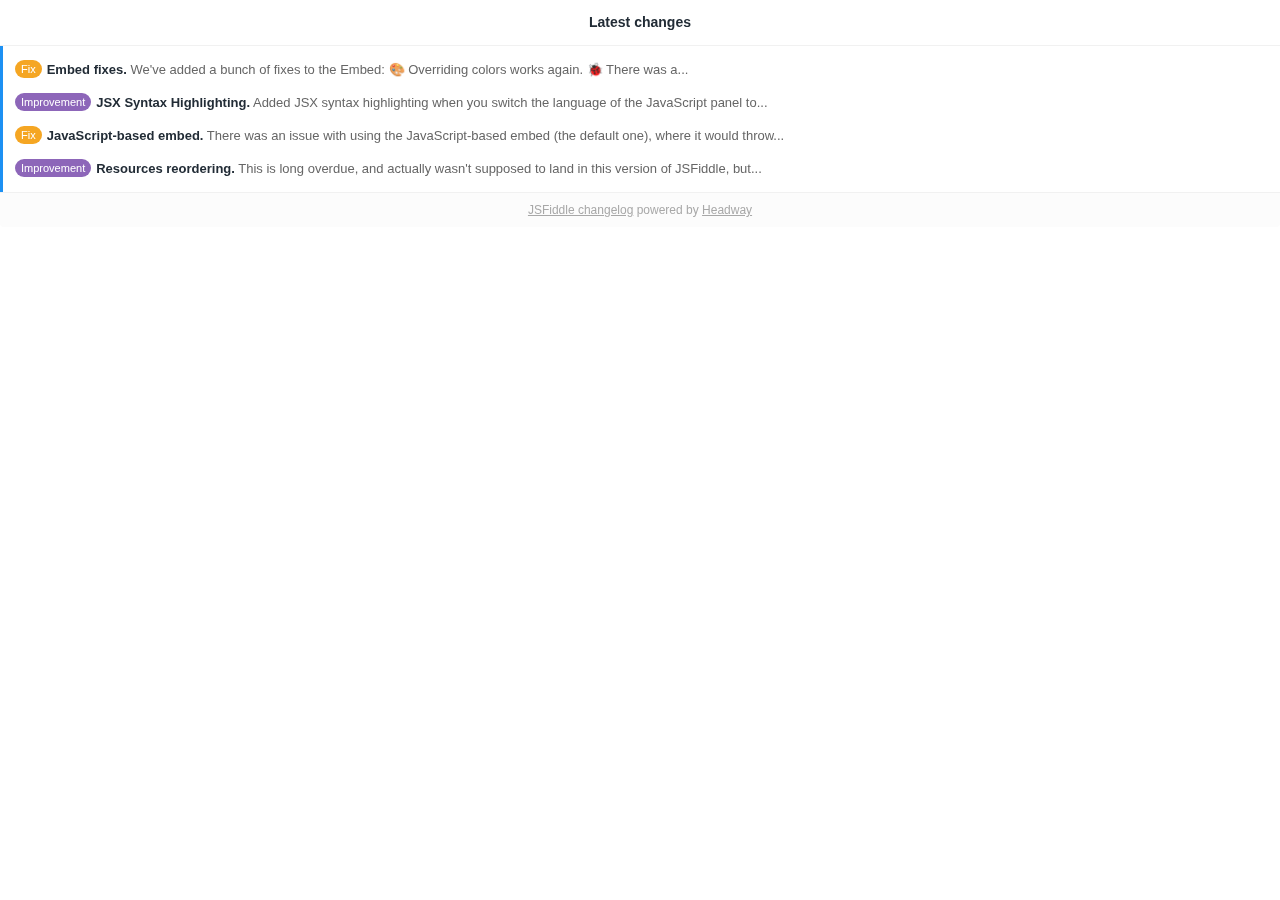
<file: webpage/css/Create a new fiddle - JSFiddle_files/1xGMJQ.html>
<!DOCTYPE html>
<!-- saved from url=(0041)https://headway-widget.net/widgets/1xGMJQ -->
<html><head><meta http-equiv="Content-Type" content="text/html; charset=UTF-8">
    
    <style>
      *{box-sizing:border-box}*,body,button,input,select,textarea{-webkit-font-smoothing:antialiased;text-rendering:optimizeLegibility;-moz-osx-font-smoothing:grayscale}body,html{height:100vh}html{font-family:-apple-system,BlinkMacSystemFont,Segoe UI,Helvetica,Arial,sans-serif;-ms-text-size-adjust:100%;-webkit-text-size-adjust:100%}body{font-family:-apple-system,BlinkMacSystemFont,Segoe UI,Helvetica,Arial,sans-serif;font-size:13px;overflow:hidden}body,h2,h3,p{padding:0;margin:0}p{font-size:13px}h2,h3{font-weight:600;font-size:.9rem}.outercont{color:#222c36}.outercont .cont{overflow:hidden;position:relative;height:100vh;width:100vw}.outercont .innercont{width:800px;-webkit-transition:all .3s;-webkit-transform:translate(0);transform:translate(0);overflow:hidden;position:absolute;left:0;transition:all .3s;will-change:left;width:200vw}.outercont .innercont .logDetails,.outercont .innercont .logListCont{width:100vw;float:left;overflow:hidden}.outercont .innercont .slideCont{padding:16px}.outercont .innercont .slideCont .slideBody .label{margin-bottom:10px}.outercont .innercont .slideCont .slideBody p{margin-bottom:10px;line-height:19px;color:#222c36;clear:both}.outercont .innercont .slideCont .slideBody p a{color:#2795ee}.outercont .innercont .slideCont .slideBody p:last-child{margin-bottom:0}.outercont .innercont .slideCont .slideBody ul{clear:both;padding:0;margin:10px 0 10px 15px;line-height:22px}.outercont .innercont .logDetailsItem{position:relative}.outercont .innercont .logItem{display:block;line-height:19px;padding:7px 16px 7px 12px;color:#666;text-decoration:none;border-left:3px solid #2795ee}.outercont .innercont .logItem.read{border-left:0;padding:7px 15px}.outercont .innercont .logItem:first-child{padding-top:14px}.outercont .innercont .logItem:last-child{padding-bottom:14px}.outercont .innercont .logItem:hover strong{text-decoration:underline}.outercont .innercont strong{color:#222c36;font-weight:600}.outercont .innercont .back{position:absolute;top:0;left:0;display:block;height:46px;width:30px;opacity:.25}.outercont .innercont .back:after,.outercont .innercont .back:before{content:"";height:12px;width:1px;display:block;background:#222c36;position:absolute;left:17px}.outercont .innercont .back:before{-webkit-transform:rotate(45deg);transform:rotate(45deg);top:14px}.outercont .innercont .back:after{-webkit-transform:rotate(-45deg);transform:rotate(-45deg);bottom:12px}.outercont .innercont h3{text-align:center;border-bottom:1px solid #f1f1f1;font-weight:600;font-size:14px;padding:15px 23px;line-height:15px}.outercont .innercont .link{margin:15px 0 5px}.outercont .innercont .link a{color:#2795ee;font-weight:700;text-decoration:none;display:inline-block}.outercont .innercont .seeMore{background:#fcfcfc;color:#a8a8a8;font-size:12px;text-align:center;border-top:1px solid #f1f1f1;height:35px;line-height:35px;border-radius:0 0 4px 4px}.outercont .innercont .seeMore a{color:#a8a8a8}.outercont .innercont .label{border-radius:10px;color:#fff;font-size:11px;padding:0 6px;height:18px;line-height:18px;margin-right:5px;float:left}.outercont .innercont .label.category_{display:none}.outercont .innercont .label.category_1{background:#5ab987}.outercont .innercont .label.category_2{background:#8d66b9}.outercont .innercont .label.category_3{background:#f5a623}.outercont .innercont .label.category_4{background:#23cff5}.outercont .innercont .label.category_5{background:#eb82ae}.outercont .innercont .label.category_6{background:#2364f5}.outercont .innercont .label.category_7{background:#94cd1b}.outercont .innercont .label.category_8{background:#ecc439}.outercont .innercont .label.category_9{background:#7290df}.outercont .innercont .label.category_10{background:#ba68db}
    </style>
    <script>
      (function(){var t,e=function(t,e){return function(){return t.apply(e,arguments)}},s=function(t,e){function s(){this.constructor=t}for(var o in e)n.call(e,o)&&(t[o]=e[o]);return s.prototype=e.prototype,t.prototype=new s,t.__super__=e.prototype,t},n={}.hasOwnProperty;t=function(){function t(){this.log=e(this.log,this)}return t.prototype.pushMessage=function(t,e){return null==e&&(e={}),window.parent.postMessage([t,e],"*")},t.prototype.addEvent=function(t,e,s,n){return null==n&&(n=!1),t.addEventListener(e,s,n)},t.prototype.setStyles=function(t,e){var s,n;n=[];for(s in e)n.push(t.style[s]=e[s]);return n},t.prototype.log=function(){if(this.options.debug)return console.log("[Headway Debug]",arguments)},t}(),this.App=function(t){function n(t){this.applyTranslations=e(this.applyTranslations,this),this.moveScreenTo=e(this.moveScreenTo,this),this.setDetailsHeight=e(this.setDetailsHeight,this),this.setListHeight=e(this.setListHeight,this),this.markItems=e(this.markItems,this),this.logsExpired=e(this.logsExpired,this),this.countUnseenItems=e(this.countUnseenItems,this),this.countItems=e(this.countItems,this),this.storeSeenItems=e(this.storeSeenItems,this),this.getCurrentIds=e(this.getCurrentIds,this),this.setSeenIds=e(this.setSeenIds,this),this.setReadIds=e(this.setReadIds,this),this.setupDefaults=e(this.setupDefaults,this),this.options=t,this.elements={logItems:document.querySelectorAll(".logItem"),backLinks:document.querySelectorAll(".back"),logListCont:document.querySelector(".logListCont"),logDetailsItem:document.querySelectorAll(".logDetailsItem"),innercont:document.querySelector(".innercont"),title:document.querySelector("h3"),readMore:document.querySelector(".link a")},this.storageKey,this.currentCount,this.badgeCount,this.storageIds,this.current={data:null},this.setupDefaults(),this.log("App.constructor",this.options,this.elements,this.storageKey,this.currentCount,this.badgeCount,this.storageIds,this.current)}return s(n,t),n.prototype.setupDefaults=function(){var t,e,s,n,o,r,i,a,l;for(a=this.elements.logItems,t=function(t){return function(e,s){return t.addEvent(e,"click",function(n){if(n.stopPropagation(),n.preventDefault(),t.moveScreenTo(-100),t.setDetailsHeight(s),t.currentCount>=0&&!e.dataset.read&&t.storageIds.read.indexOf(e.dataset.id)<0)return t.currentCount=t.currentCount-1,t.setReadIds(e.dataset.id),t.markItems("read")})}}(this),s=e=0,o=a.length;e<o;s=++e)i=a[s],t(i,s);for(l=this.elements.backLinks,n=0,r=l.length;n<r;n++)i=l[n],this.addEvent(i,"click",function(t){return function(e){return e.stopPropagation(),e.preventDefault(),t.moveScreenTo(0),t.setListHeight()}}(this));if(this.setListHeight(),this.elements.logItems.length>0)return this.addEvent(window,"message",function(t){return function(e){var s,n;if(n=e.data[0],s=e.data[1],"opened"===n&&(t.storeSeenItems(),t.pushMessage("setBadge",{counter:0,softHide:!0,options:t.options})),"closed"===n&&(t.moveScreenTo(0),t.setListHeight()),"ready"===n)return t.options.debug=s.options.debug,t.current.data=s,t.storageKey=t.current.data.host,t.storageIds=s.storage,t.currentCount=t.countItems("read"),t.badgeCount=t.countUnseenItems(),t.markItems("read"),t.markItems("seen"),t.applyTranslations(),t.log("App.setupDefaults#ready",e.data),t.pushMessage("widgetReady",{counter:t.badgeCount,softHide:!0,options:t.options})}}(this))},n.prototype.setReadIds=function(t){var e,s;return s="HW_readItems",this.storageIds.read.push(t),e=this.storageIds.read.join(","),this.pushMessage("setStorage",{key:s,ids:e})},n.prototype.getIds=function(t){return this.storageIds[t]},n.prototype.setSeenIds=function(t){var e;return e="HW_seenItems",t=t.join(","),this.pushMessage("setStorage",{key:e,ids:t})},n.prototype.getCurrentIds=function(){var t;return t=Array.prototype.slice.call(this.elements.logItems),t.map(function(t){return t.dataset.id})},n.prototype.storeSeenItems=function(){var t,e,s,n;for(s=Array.prototype.slice.call(this.elements.logItems),t=0,n=s.length;t<n;t++)e=s[t],this.storageIds.seen.indexOf(e.dataset.id)<0&&this.storageIds.seen.push(e.dataset.id);return this.storageIds.seen=this.storageIds.seen.slice(0,20),this.setSeenIds(this.storageIds.seen)},n.prototype.countItems=function(t){var e,s,n,o,r,i,a,l;if(s=0,this.log("App.countItems("+t+")",this.storageIds),null!=(l=this.storageIds)?l[t]:void 0){for(o=this.storageIds[t],e=this.getCurrentIds(),n=e.map(function(t){return o.indexOf(t)>=0}),r=0,a=n.length;r<a;r++)i=n[r],i||(s+=1);this.log("App.countItems#storageIds["+t+"]",e,n)}return s},n.prototype.countUnseenItems=function(){var t,e,s;return s=this.countItems("seen"),e=this.logsExpired(),t=s,e&&(t=0),t},n.prototype.logsExpired=function(){var t,e,s,n,o,r,i;return s=this.options.expireAfter||9999,o=this.elements.logItems[0],r=o.dataset.date,n=new Date(r),t=new Date,i=Math.abs(t.getTime()-n.getTime()),e=Math.floor(i/864e5),e>=s},n.prototype.markItems=function(t){var e,s,n,o,r,i;if(n=this.getIds(t),n.length>0){for(i=[],e=0,r=n.length;e<r;e++)s=n[e],s?(o=document.querySelector("*[data-id='"+s+"']"),null!=o&&(o.dataset[t]=!0),i.push(null!=o?o.classList.add(t):void 0)):i.push(void 0);return i}},n.prototype.setListHeight=function(){return this.pushMessage("setHeight",{height:this.elements.logListCont.offsetHeight})},n.prototype.setDetailsHeight=function(t){var e,s,n,o,r,i;for(i=this.elements.logDetailsItem,n=0,r=i.length;n<r;n++)o=i[n],this.setStyles(o,{display:"none"});return s=this.elements.logDetailsItem[t].querySelector("noscript"),s&&(e=s.innerHTML,e=e.replace(/&gt;/g,">").replace(/&lt;/g,"<").replace(/&amp;/g,"&"),s.parentNode.innerHTML=e,this.applyTranslations(),this.addTargetBlank(this.elements.logDetailsItem[t])),this.setStyles(this.elements.logDetailsItem[t],{display:"block"}),this.pushMessage("setHeight",{height:this.elements.logDetailsItem[t].offsetHeight})},n.prototype.addTargetBlank=function(t){var e,s,n,o,r;for(o=t.querySelectorAll(".slideBody a"),r=[],e=0,s=o.length;e<s;e++)n=o[e],n.target="_blank",r.push(n.rel="noopener noreferrer");return r},n.prototype.moveScreenTo=function(t){return this.setStyles(this.elements.innercont,{left:t+"%"})},n.prototype.applyTranslations=function(){var t,e,s,n,o,r,i,a,l;if(this.current.data.options.translations){if(a=this.current.data.options.translations,null!=a.title&&(this.elements.title.textContent=a.title),null!=a.labels){r=a.labels;for(e in r)for(l=r[e],n=document.querySelectorAll("*[data-label-value='"+e+"']"),t=0,o=n.length;t<o;t++)s=n[t],s.textContent=l}if(null!=a.readMore)return null!=(i=this.elements.readMore)?i.textContent=a.readMore:void 0}},n}(t)}).call(this);
//# sourceMappingURL=app-06b4ec88e9.js.map

    </script>
    <script type="text/javascript">
      var HW_config =  {"badgeDelay":3,"softHide":true,"eyecatcher":false,"expireAfter":null}

      document.addEventListener("DOMContentLoaded", function(){
        new App(HW_config);
      }, false);
    </script>

      <style>
        .outercont .innercont .link a {
          color: #1C90F3;
        }

        .outercont .innercont .slideCont .slideBody p a {
          color: #1C90F3;
        }

        .outercont .innercont .logItem {
          border-left-color: #1C90F3;
        }
      </style>
  </head>
  <body>
    <div class="outercont">
      <div class="cont">
        <div class="innercont" style="left: 0%;">
            <div class="logListCont">
    <h3>Latest changes</h3>
    <div class="logList">
      <a href="https://headway-widget.net/widgets/1xGMJQ#" class="logItem" data-id="13381" data-date="2016-12-14 11:24:28 UTC">
  <span class="label category_3" data-label-value="fix">Fix</span>
  <strong>Embed fixes.</strong>
  We've added a bunch of fixes to the Embed:

🎨 Overriding colors works again.

🐞 There was a...
</a> <!-- /logItem -->
<a href="https://headway-widget.net/widgets/1xGMJQ#" class="logItem" data-id="9678" data-date="2016-10-06 19:49:22 UTC">
  <span class="label category_2" data-label-value="improvement">Improvement</span>
  <strong>JSX Syntax Highlighting.</strong>
  Added JSX syntax highlighting when you switch the language of the JavaScript panel to...
</a> <!-- /logItem -->
<a href="https://headway-widget.net/widgets/1xGMJQ#" class="logItem" data-id="9011" data-date="2016-09-21 15:46:52 UTC">
  <span class="label category_3" data-label-value="fix">Fix</span>
  <strong>JavaScript-based embed.</strong>
  There was an issue with using the JavaScript-based embed (the default one), where it would throw...
</a> <!-- /logItem -->
<a href="https://headway-widget.net/widgets/1xGMJQ#" class="logItem" data-id="8805" data-date="2016-09-16 20:14:27 UTC">
  <span class="label category_2" data-label-value="improvement">Improvement</span>
  <strong>Resources reordering.</strong>
  This is long overdue, and actually wasn't supposed to land in this version of JSFiddle, but...
</a> <!-- /logItem -->

    </div> <!-- /logList -->
    <div class="seeMore">
      <a target="_blank" rel="noopener noreferrer" href="http://changelog.jsfiddle.net/">JSFiddle changelog</a>
        powered by <a target="_blank" href="https://headwayapp.co/" rel="noopener noreferrer">Headway</a>
    </div>
  </div> <!-- /logListCont -->

  <div class="logDetails">
    <div class="logDetailsItem">
  <a href="https://headway-widget.net/widgets/1xGMJQ#back" class="back"></a>
  <h3>Embed fixes</h3>
  <div class="slideCont">
    <div class="slideBody">
      <noscript>
        &lt;span class="label category_3" data-label-value="fix"&gt;Fix&lt;/span&gt;
        &lt;p&gt;We've added a bunch of fixes to the Embed:&lt;/p&gt;
&lt;ol&gt;
&lt;li&gt;&lt;p&gt;🎨 Overriding colors works again.
&lt;img src="https://cloud.headwayapp.co/changelogs_images/images/small/000/001/761-a68cad8f71c47fa79b88489e0fe26c1164aa871a.png" width="308" height="150"&gt;&lt;/p&gt;&lt;/li&gt;
&lt;li&gt;&lt;p&gt;🐞 There was a problem when the &lt;strong&gt;Results&lt;/strong&gt; tab would not have the correct height if embedded as the first tab in order. This is now working as expected.&lt;/p&gt;&lt;/li&gt;
&lt;/ol&gt;
      </noscript>
    </div>
      <p class="link"><a target="_blank" href="http://changelog.jsfiddle.net/embed-fixes-13381" rel="noopener noreferrer">Read the whole post</a></p>
  </div> <!-- /slideCont -->
</div> <!-- /logDetailsItem -->
<div class="logDetailsItem">
  <a href="https://headway-widget.net/widgets/1xGMJQ#back" class="back"></a>
  <h3>JSX Syntax Highlighting</h3>
  <div class="slideCont">
    <div class="slideBody">
      <noscript>
        &lt;span class="label category_2" data-label-value="improvement"&gt;Improvement&lt;/span&gt;
        &lt;p&gt;Added &lt;b&gt;JSX syntax highlighting&lt;/b&gt; when you switch the language of the JavaScript panel to &lt;b&gt;Babel&lt;/b&gt;.&lt;/p&gt;&lt;p&gt;Additionally bumped CodeMirror version from 5.9.0 to 5.19.0 – they sure update it a lot!&lt;/p&gt;
      </noscript>
    </div>
  </div> <!-- /slideCont -->
</div> <!-- /logDetailsItem -->
<div class="logDetailsItem">
  <a href="https://headway-widget.net/widgets/1xGMJQ#back" class="back"></a>
  <h3>JavaScript-based embed</h3>
  <div class="slideCont">
    <div class="slideBody">
      <noscript>
        &lt;span class="label category_3" data-label-value="fix"&gt;Fix&lt;/span&gt;
        &lt;p&gt;There was an issue with using the JavaScript-based embed (the default one), where it would throw an error when no-protocol was defined as the URL.&lt;/p&gt;&lt;p&gt;Sorry for the trouble.&lt;/p&gt;
      </noscript>
    </div>
  </div> <!-- /slideCont -->
</div> <!-- /logDetailsItem -->
<div class="logDetailsItem">
  <a href="https://headway-widget.net/widgets/1xGMJQ#back" class="back"></a>
  <h3>Resources reordering</h3>
  <div class="slideCont">
    <div class="slideBody">
      <noscript>
        &lt;span class="label category_2" data-label-value="improvement"&gt;Improvement&lt;/span&gt;
        &lt;p&gt;This is long overdue, and actually wasn't supposed to land in this version of JSFiddle, but turned out to be a 30 minute task, so here it is –&nbsp;&lt;b&gt;resource reordering&lt;/b&gt;!&lt;/p&gt;&lt;p&gt;Just grab a resource and drag it into a new slot.&lt;/p&gt;
      </noscript>
    </div>
  </div> <!-- /slideCont -->
</div> <!-- /logDetailsItem -->

  </div> <!-- /logDetails -->

        </div> <!-- /innercont -->
      </div> <!-- /cont -->
    </div> <!-- /outercont -->
  

</body></html>
</file>
